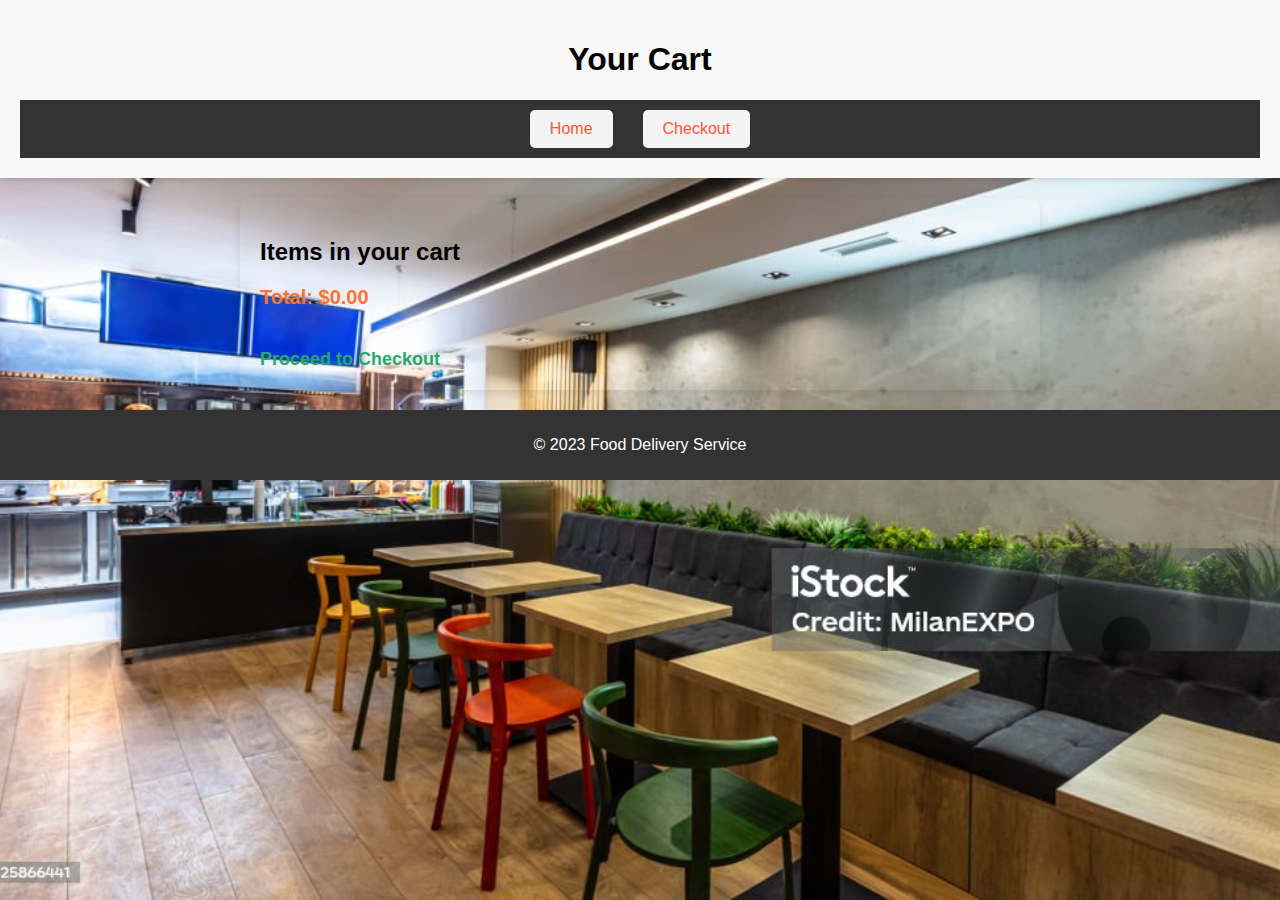
<file: cart.html>
<!DOCTYPE html>
<html lang="en">
<head>
    <meta charset="UTF-8">
    <meta name="viewport" content="width=device-width, initial-scale=1.0">
    <title>Your Cart</title>
    <link rel="stylesheet" href="style.css"> 
</head>
<body>
    <header>
        <h1>Your Cart</h1>
        <nav>
            <ul>
                <li><a href="index.html" title="To see available restaurants, click Home">Home</a></li>
                <li><a href="checkout.html" title="Proceed to checkout, click Checkout">Checkout</a></li>
            </ul>
        </nav>
    </header>
    <main>
        <h2>Items in your cart</h2>
        <ul id="cart-items"></ul>
        <h3>Total: <span id="cart-total"></span></h3>
        <a href="checkout.html" id="checkout-link" title="to see order summary and to fill your information click">Proceed to Checkout</a>
    </main>
    
    <footer>
        <p>&copy; 2023 Food Delivery Service</p>
    </footer>

    <script>
        // Function to load and display items in the cart from localStorage
        function loadCartItems() {
            let cart = JSON.parse(localStorage.getItem("cart")) || [];
            let cartItems = document.getElementById("cart-items");
            let total = 0;

            // Clear existing cart content
            cartItems.innerHTML = '';

            // Add each item to the cart list
            cart.forEach(item => {
                let li = document.createElement("li");
                li.textContent = `${item.name} - $${item.price.toFixed(2)}`;
                cartItems.appendChild(li);
                total += item.price;
            });

            // Update the total price
            document.getElementById("cart-total").textContent = `$${total.toFixed(2)}`;
        }

        // Load cart items on page load
        window.onload = loadCartItems;
    </script>
</body>
</html>
</file>
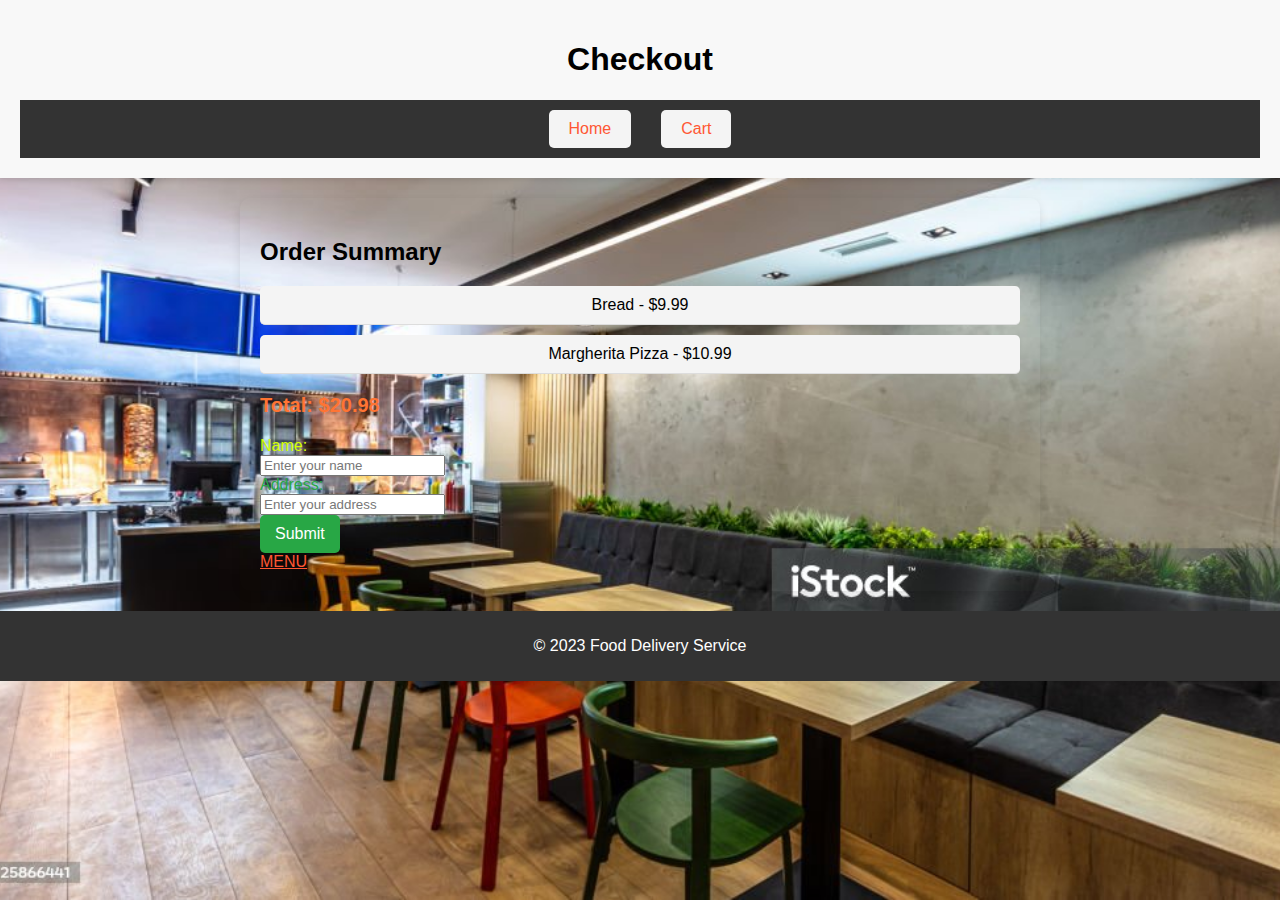
<file: checkout.html>
<!DOCTYPE html>
<html lang="en">
<head>
    <meta charset="UTF-8">
    <meta name="viewport" content="width=device-width, initial-scale=1.0">
    <title>Checkout</title>
    <link rel="stylesheet" href="style.css"> 
</head>
<body>
    <header>
        <h1>Checkout</h1>
        <nav>
            <ul>
                <li><a href="index.html" title="To See Available Restaurants click here">Home</a></li>
                <li><a href="cart.html" title="To See Items in The Cart click here">Cart</a></li>
            </ul>
        </nav>
    </header>
    <main>
        <h2>Order Summary</h2>

        <ul id="order-summary">
            <li data-price="9.99">Bread - $9.99</li>
            <li data-price="10.99">Margherita Pizza - $10.99</li>
        </ul>

        <h3>Total: <span id="total-price"></span></h3>

        <form id="checkout-form">
            <label for="name" id="name-label">Name:</label><br>
            <input type="text" id="name" placeholder="Enter your name" required><br>
        
            <label for="address" id="address-label">Address:</label><br>
            <input type="text" id="address" placeholder="Enter your address" required><br>
        
            <button type="submit" id="k">Submit</button><br>
        
            <a href="menu.html?restaurant=PizzaPlace" title="To See Menu Items click here" id="menu-link">MENU</a>
        </form>
        
    </main>
    <footer>
        <p>&copy; 2023 Food Delivery Service</p>
    </footer>

    <script>
        // Function to calculate total price dynamically
        function calculateTotal() {
            let total = 0;
            document.querySelectorAll("#order-summary li").forEach(item => {
                total += parseFloat(item.getAttribute("data-price"));
            });
            document.getElementById("total-price").textContent = `$${total.toFixed(2)}`;
        }

        // Function to handle form submission
        document.getElementById("checkout-form").addEventListener("submit", function(event) {
            event.preventDefault();  // Prevents page refresh
            document.getElementById("k").textContent = "Submitted Successfully";
        });

        // Call function to set the initial total price
        calculateTotal();
    </script>
</body>
</html>
</file>
<file: style.css>
/* General Styles */

* {
    box-sizing: border-box;
}

body {
    font-family: Arial, sans-serif;
    margin: 0;
    padding: 0;
    background: url("background.jpg") no-repeat center center fixed;
    background-size: cover;
}

/* Add a semi-transparent effect for readability */
main {
    padding: 20px;
    max-width: 800px;
    margin: 20px auto;
    border-radius: 10px;
    box-shadow: 0 4px 10px rgba(0, 0, 0, 0.1);
}

/* Header Styles */
header {
    background-color: #f8f8f8;
    padding: 20px;
    text-align: center;
    box-shadow: 0 2px 5px rgba(0, 0, 0, 0.1);
}

/* Navigation Bar */
nav ul {
    list-style-type: none;
    padding: 0;
    margin: 0;
    display: flex;
    justify-content: center;
    background-color: #333;
    padding: 10px 0;
}

nav ul li {
    display: inline;
    margin: 0 15px;
}

/* Style for the navigation links */
nav ul li a {
    color: #ff5733; /* Change the text color to a desired color (e.g., #ff5733 is a reddish-orange) */
    text-decoration: none; /* This removes the underline */
    font-size: 16px; /* Optional: Adjust the font size */
    padding: 10px;
    transition: color 0.3s; /* Optional: Adds a smooth color transition effect */
}

/* Combined hover effect for the links */
nav ul li a:hover {
    color: #00aaff; /* Change the text color when hovered (e.g., blue color) */
    background-color: #555; /* Background color on hover */
    border-radius: 5px; 
}

/* Menu Items */
ul {
    list-style: none;
    padding: 0;
}

ul li {
    background: #f4f4f4;
    padding: 10px;
    margin: 10px 0;
    border-radius: 5px;
    text-align: center;
    transition: 0.3s;
}

ul li:hover {
    background: #ddd;
}

/* Order Summary */
#order-summary li {
    padding: 10px;
    border-bottom: 1px solid #ddd;
}

/* Buttons */
button {
    background-color: #28a745;
    color: white;
    padding: 10px 15px;
    border: none;
    cursor: pointer;
    font-size: 16px;
    border-radius: 5px;
    transition: 0.3s;
}

button:hover {
    background-color: #218838;
}

/* Footer */
footer {
    text-align: center;
    margin-top: 20px;
    padding: 10px;
    background-color: #333;
    color: white;
}

/* Style for the 'Total:' text */
h3 {
    color: #ff7433; /* Change this to your preferred color */
    font-size: 20px;
    font-weight: bold;
}

/* Style for the 'Proceed to Checkout' link */
#checkout-link {
    text-decoration: none; /* Remove underline */
    color: #28a768; 
    font-size: 18px;
    font-weight: bold;
    margin-top: 20px;
    display: inline-block;
}

/* Hover effect for the 'Proceed to Checkout' link */
#checkout-link:hover {
    color: #218838; /* Darker green on hover */
    text-decoration: underline; 
}

/* Change color of the Name label */
#name-label {
    color: #d4ff00;  /* Change to  preferred color */
}

/* Change color of the Address label */
#address-label {
    color: #28a745;  
}

/* Change color of the Menu link */
#menu-link {
    color: #ff5733; 
}

/* Hover effects for the menu link */
#menu-link:hover {
    color: #c0392b;  /* Darker shade of red on hover */
    text-decoration: underline;
}

/* Placeholder color */
input::placeholder {
    color: #777;  /* Change this to the  preferred color */
}

/* Responsive Design */
@media (max-width: 600px) {
    nav ul {
        flex-direction: column;
        text-align: center;
        padding: 0;
    }

    nav ul li {
        display: block;
        margin: 10px 0;
    }

    ul li {
        font-size: 18px;
    }

    main {
        width: 90%;
    }

    button {
        width: 100%;
    }
}
</file>
